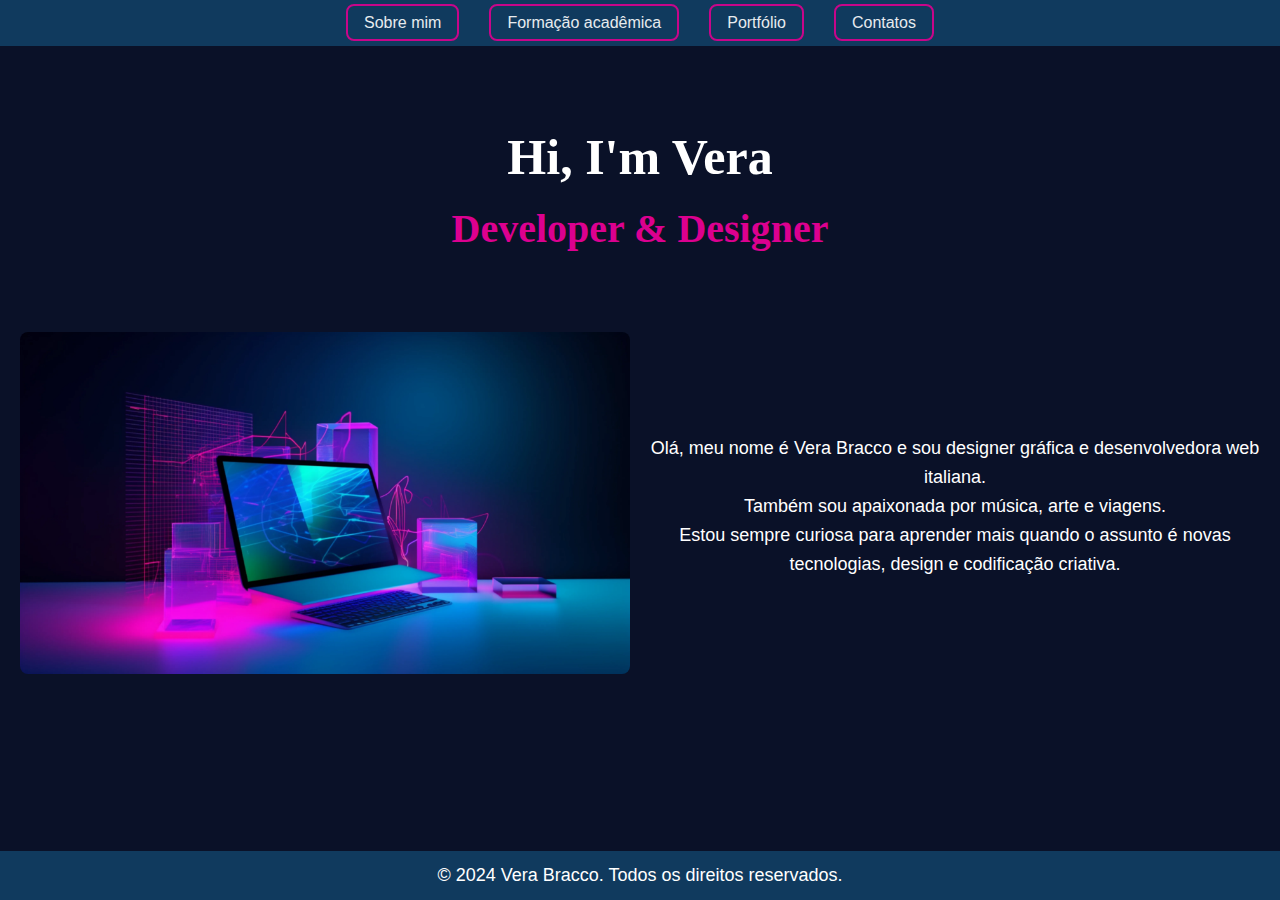
<file: index.html>
<!DOCTYPE html>
<html lang="pt-BR">
<head>
    <meta charset="UTF-8">
    <meta name="viewport" content="width=device-width, initial-scale=1.0">
    <title>Meu Portfólio</title>
    <link rel="stylesheet" href="styles.css">
</head>
<body>
    <header>
        <nav>
            <ul>
                <li><a href="index.html">Sobre mim</a></li>
                <li><a href="formacao.html">Formação acadêmica</a></li>
                <li><a href="portfolio.html">Portfólio</a></li>
                <li><a href="contatos.html">Contatos</a></li>
            </ul>
        </nav>
    </header>

    <main>
        <section class="intro">
            <br><br>
            <h1>Hi, I'm Vera</h1>
            <h2>Developer & Designer</h2>
            <br><br>
        </section>

        <section class="profile">
            <aside class="image">
                <img src="web_development.jpg" alt="Web Development">
            </aside>
            <article class="content">
                <br><br><br><br>
                <p>Olá, meu nome é Vera Bracco e sou designer gráfica e desenvolvedora web italiana. <br> Também sou apaixonada por música, arte e viagens. <br> Estou sempre curiosa para aprender mais quando o assunto é novas tecnologias, design e codificação criativa.</p>
            </article>
        </section>
    </main>

    <footer>
        <p>&copy; 2024 Vera Bracco. Todos os direitos reservados.</p>
    </footer>
</body>
</html>
</file>
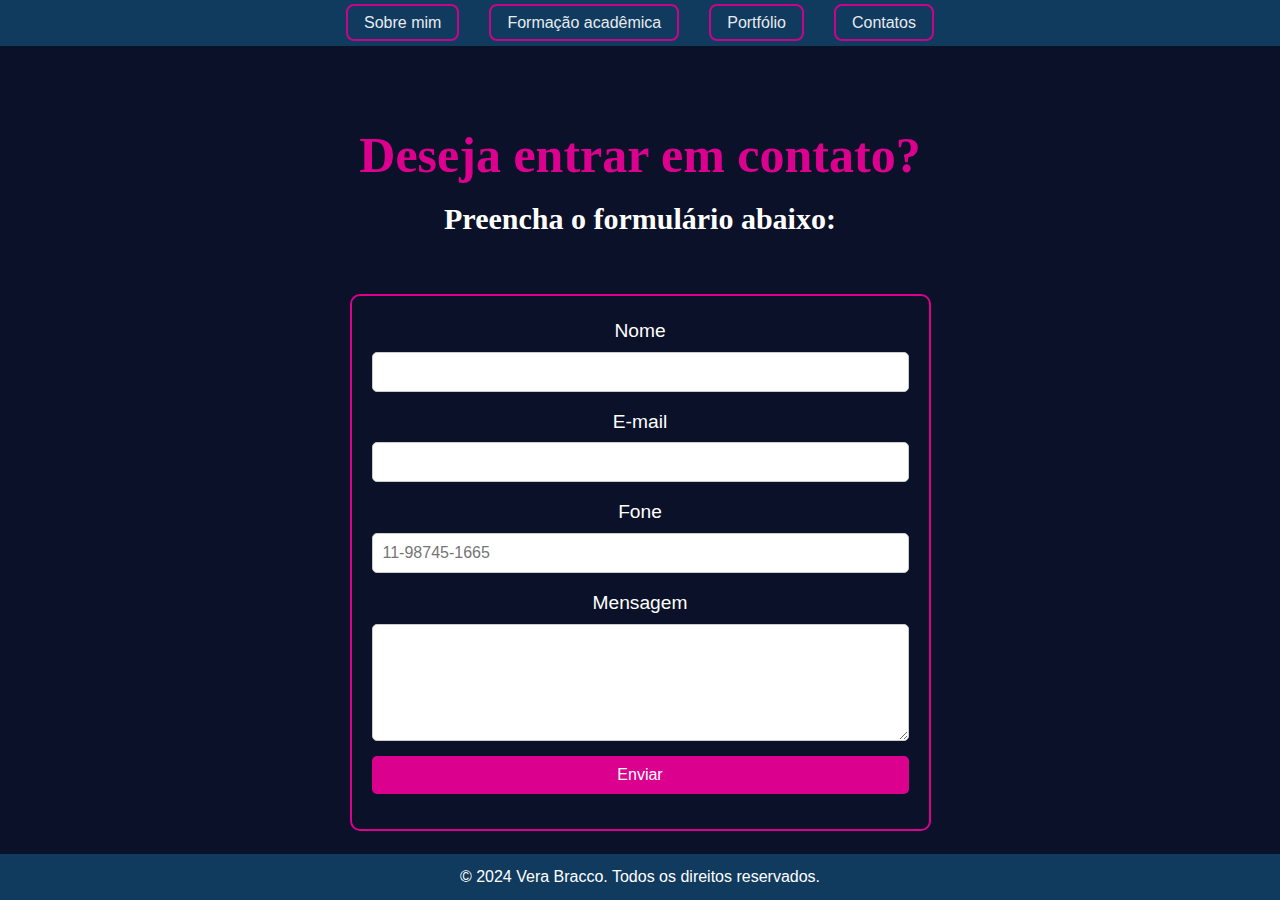
<file: contatos.html>
<!DOCTYPE html>
<html lang="pt-BR">
<head>
    <meta charset="UTF-8">
    <meta name="viewport" content="width=device-width, initial-scale=1.0">
    <title>Meu Portfólio</title>
    <link rel="stylesheet" href="stylescontatos.css">
</head>
<body>
    <header>
        <nav>
            <ul>
                <li><a href="index.html">Sobre mim</a></li>
                <li><a href="formacao.html">Formação acadêmica</a></li>
                <li><a href="portfolio.html">Portfólio</a></li>
                <li><a href="contatos.html">Contatos</a></li>
            </ul>
        </nav>
    </header>
    <main>
        <div class="portfolio">
            <h1>Deseja entrar em contato?</h1>
            <h2>Preencha o formulário abaixo:</h2>
            <br><br>
            <form>
                <div class="form-group">
                    <label for="nome">Nome</label>
                    <input type="text" id="nome" size="50">
                </div>
                <div class="form-group">
                    <label for="email">E-mail</label>
                    <input type="email" id="email" size="50">
                </div>
                <div class="form-group">
                    <label for="fone">Fone</label>
                    <input type="tel" id="fone" size="50" placeholder="11-98745-1665" pattern="[0-9]{2}-[0-9]{5}-[0-9]{4}" required>
                </div>
                <div class="form-group">
                    <label for="mensagem">Mensagem</label>
                    <textarea id="mensagem" rows="5" cols="50"></textarea>
                </div>
                <div class="form-group">
                    <input type="submit" value="Enviar">
                </div>
            </form>
        </div>
    </main>
    <footer>
        <p>&copy; 2024 Vera Bracco. Todos os direitos reservados.</p>
    </footer>
</body>
</html>
</file>
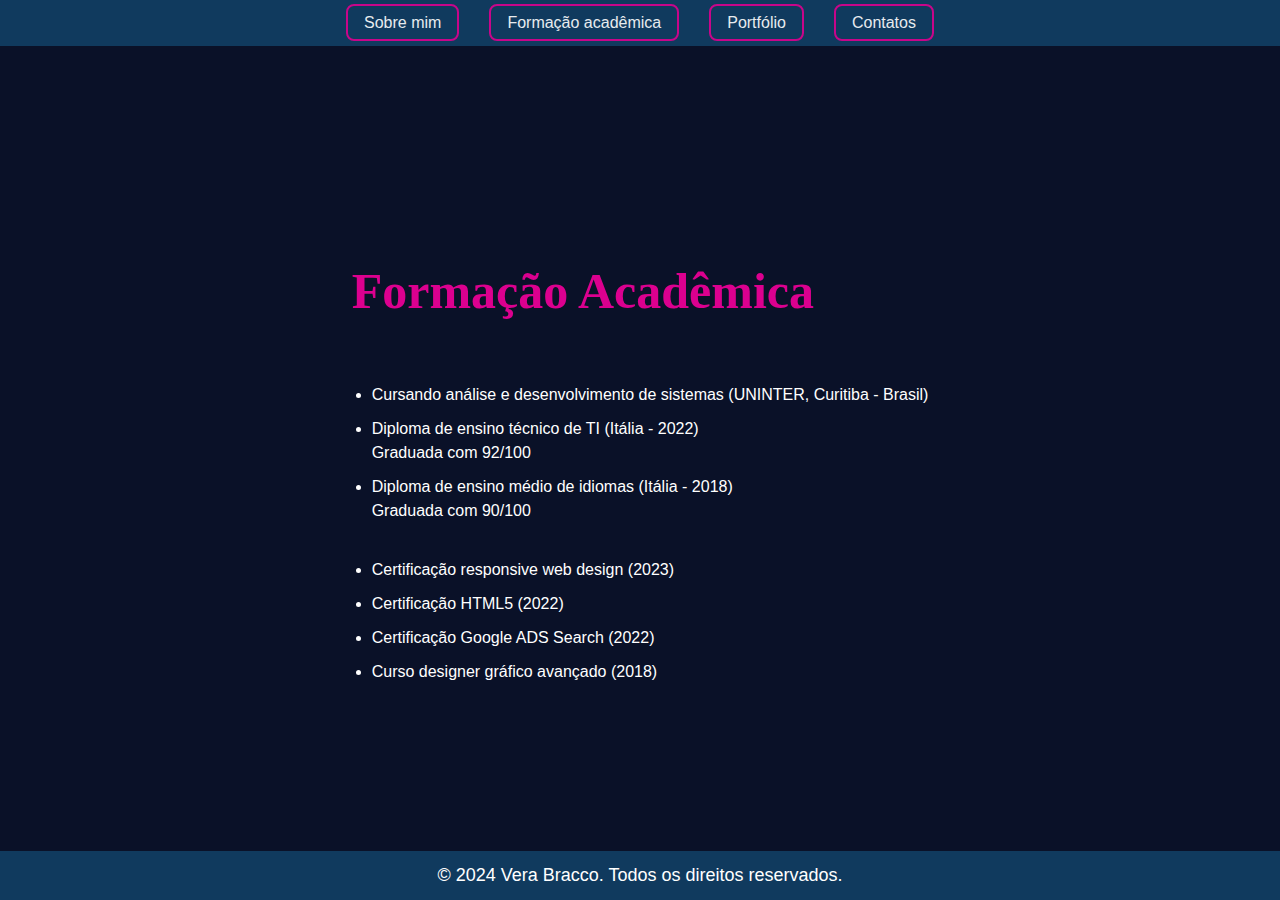
<file: formacao.html>
<!DOCTYPE html>
<html lang="pt-BR">
<head>
    <meta charset="UTF-8">
    <meta name="viewport" content="width=device-width, initial-scale=1.0">
    <title>Meu Portfólio</title>
    <link rel="stylesheet" href="stylesformacao.css">
</head>
<body>
    <header>
        <nav>
            <ul>
                <li><a href="index.html">Sobre mim</a></li>
                <li><a href="formacao.html">Formação acadêmica</a></li>
                <li><a href="portfolio.html">Portfólio</a></li>
                <li><a href="contatos.html">Contatos</a></li>
            </ul>
        </nav>
    </header>

    <main>
        <section class="intro">
            <h1>Formação Acadêmica</h1> <br><br>
            <ul>
                <li>Cursando análise e desenvolvimento de sistemas (UNINTER, Curitiba - Brasil)</li>
                <li>Diploma de ensino técnico de TI (Itália - 2022) <br> Graduada com 92/100</li>
                <li>Diploma de ensino médio de idiomas (Itália - 2018) <br> Graduada com 90/100</li>
                <br>
                <li>Certificação responsive web design (2023)</li>
                <li>Certificação HTML5 (2022)</li>
                <li>Certificação Google ADS Search (2022)</li>
                <li>Curso designer gráfico avançado (2018)</li>
            </ul>
        </section>
    </main>

    <footer>
        <p>&copy; 2024 Vera Bracco. Todos os direitos reservados.</p>
    </footer>
</body>
</html>
</file>
<file: styles.css>
* {
    margin: 0;
    padding: 0;
    box-sizing: border-box;
}

body {
    font-family: Arial, sans-serif;
    line-height: 1.6;
    background-color: rgb(10, 17, 40);
    color: white;
}

header {
    background-color: rgb(16, 58, 94);
    color: white;
    padding: 10px 0;
}

h1 {
    font-family: 'Times New Roman', Times, serif;
    font-size: 50px;
}

h2 {
    font-family: 'Times New Roman', Times, serif;
    font-size: 40px;
    color: rgb(220, 0, 143);
}

p {
    font-size: 18px;
}

nav ul {
    display: flex;
    justify-content: center;
    list-style-type: none;
}

nav ul li {
    margin: 0 15px;
}

nav a {
    color: white;
    text-decoration: none;
    padding: 8px 16px;
    border: 2px solid rgb(220, 0, 143);
    opacity: 90%;
    border-radius: 8px;
}

nav a:hover {
    background-color: rgb(220, 0, 143);
    color: white;
    border: 2px solid rgb(10, 17, 40);
}

main {
    padding: 20px;
    display: grid;
    gap: 20px;
}

.intro {
    grid-column: 1 / -1;
    text-align: center;
}

.profile {
    display: grid;
    grid-template-columns: 1fr 1fr; /* Duas colunas de igual largura */
    gap: 20px;
    width: 100%;
}

.image {
    display: flex;
    justify-content: center; 
}

.image img {
    width: 100%;
    max-width: 100%;
    height: auto;
    border-radius: 8px;
}

.content {
    text-align: center;
    width: 100%;
}

footer {
    background-color: rgb(16, 58, 94);
    color: white;
    text-align: center;
    padding: 10px 0;
    position: fixed;
    bottom: 0;
    width: 100%;
}
</file>
<file: stylescontatos.css>
* {
    margin: 0;
    padding: 0;
    box-sizing: border-box;
}

body {
    font-family: Arial, Helvetica, sans-serif;
    line-height: 1.6;
    background-color: rgb(10, 17, 40);
    color: white;
    display: flex;
    flex-direction: column;
    min-height: 100vh;
}

header {
    background-color: rgb(16, 58, 94);
    color: white;
    padding: 10px 0;
    width: 100%;
}

h1 {
    font-family: 'Times New Roman', Times, serif;
    font-size: 50px;
    color: rgb(220, 0, 143);
}

h2 {
    font-family: 'Times New Roman', Times, serif;
    font-size: 30px;
    color: white;
}

nav ul {
    display: flex;
    justify-content: center;
    list-style-type: none;
}

nav ul li {
    margin: 0 15px;
}

nav a {
    color: white;
    text-decoration: none;
    padding: 8px 16px;
    border: 2px solid rgb(220, 0, 143);
    opacity: 90%;
    border-radius: 8px;
}

nav a:hover {
    background-color: rgb(220, 0, 143);
    color: white;
    border: 2px solid rgb(10, 17, 40);
}

main {
    display: flex;
    justify-content: center;
    align-items: center;
    flex-direction: column;
    text-align: center;
    flex-grow: 1;
}

form {
    width: 100%;
    max-width: 600px;
    border: 2px solid rgb(220, 0, 143);
    border-radius: 10px;
    padding: 20px;
    background-color: rgb(10, 17, 40);
    margin: 0 auto;
}

.form-group {
    display: flex;
    flex-direction: column;
    margin-bottom: 15px;
}

.form-group label {
    margin-bottom: 5px;
    font-size: 1.2rem;
}

input[type="text"], input[type="email"], input[type="tel"], textarea {
    width: 100%;
    padding: 10px;
    border: 1px solid #ccc;
    border-radius: 5px;
    font-size: 1rem;
}

input[type="submit"] {
    background-color: rgb(220, 0, 143);
    color: white;
    padding: 10px;
    border: none;
    border-radius: 5px;
    cursor: pointer;
    font-size: 1rem;
    width: 100%;
}

input[type="submit"]:hover {
    background-color: rgb(190, 0, 120);
}

footer {
    background-color: rgb(16, 58, 94);
    color: white;
    text-align: center;
    padding: 10px 0;
    position: fixed;
    bottom: 0;
    width: 100%;
}
</file>
<file: stylesformacao.css>
* {
    margin: 0;
    padding: 0;
    box-sizing: border-box;
}

body {
    font-family: Arial, Helvetica, sans-serif;
    line-height: 1.6;
    background-color: rgb(10, 17, 40);
    color: white;
    display: flex;
    flex-direction: column;
    min-height: 100vh;
}

header {
    background-color: rgb(16, 58, 94);
    color: white;
    padding: 10px 0;
    width: 100%;
}

h1 {
    font-family: 'Times New Roman', Times, serif;
    font-size: 50px;
    color: rgb(220, 0, 143);
}

p {
    font-size: 18px;
}

/* Estilos do menu de navegação */
nav ul {
    display: flex;
    justify-content: center;
    list-style-type: none;
}

nav ul li {
    margin: 0 15px;
}

nav a {
    color: white;
    text-decoration: none;
    padding: 8px 16px;
    border: 2px solid rgb(220, 0, 143);
    opacity: 90%;
    border-radius: 8px;
}

nav a:hover {
    background-color: rgb(220, 0, 143);
    color: white;
    border: 2px solid rgb(10, 17, 40);
}

main {
    flex: 1;
    display: flex;
    justify-content: center;
    align-items: center;
    padding: 20px;
    box-sizing: border-box;
}

.intro {
    text-align: left;
    max-width: 800px;
    margin: 0 auto;
}

.intro ul {
    list-style: disc;
    padding-left: 20px;
    margin: 0; /
}

.intro li {
    margin-bottom: 10px;
    line-height: 1.5;
}

footer {
    background-color: rgb(16, 58, 94);
    color: white;
    text-align: center;
    padding: 10px 0;
    position: fixed;
    bottom: 0;
    width: 100%;
}
</file>
